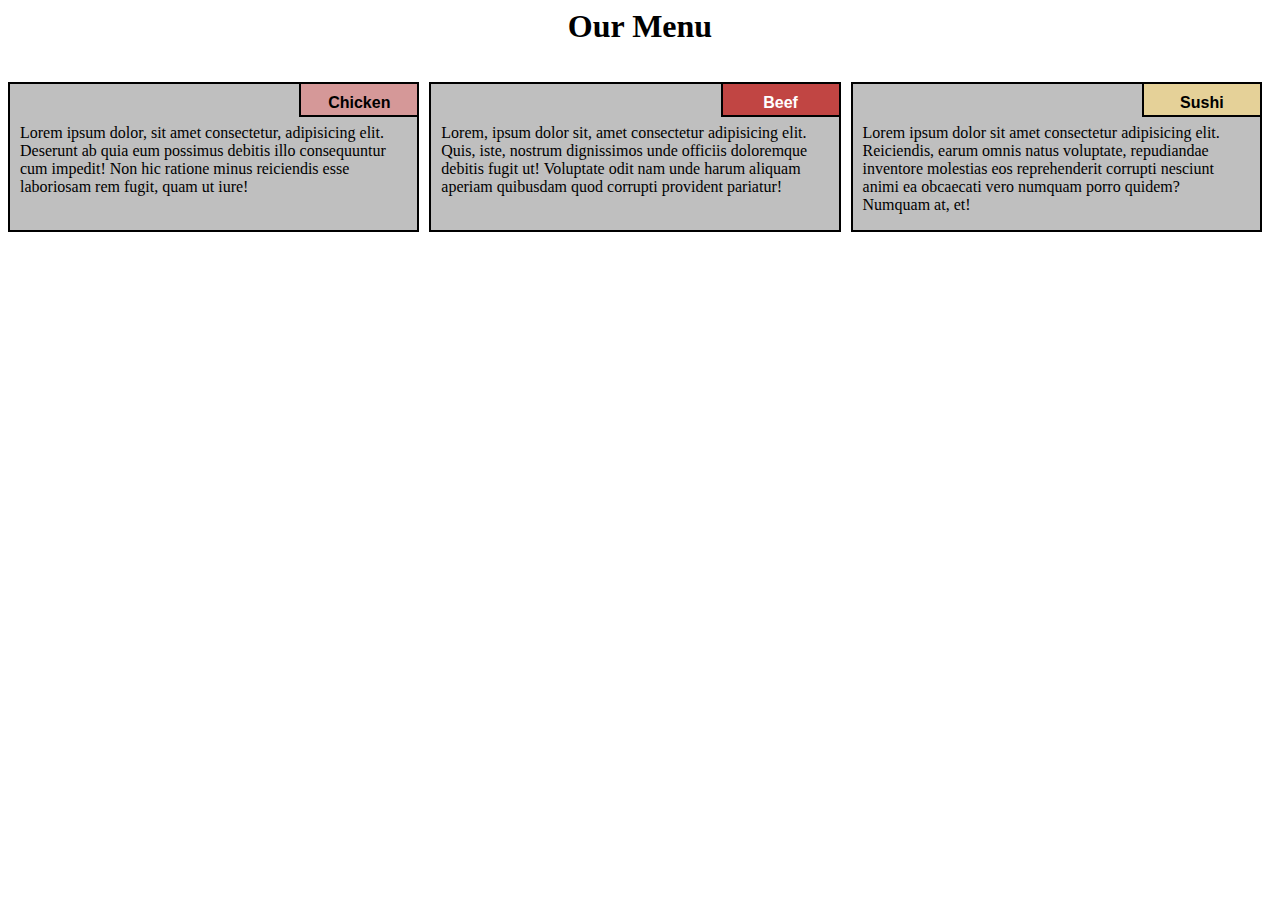
<file: index.html>
<html lang="en">
<head>
	<meta charset="UTF-8">
	<meta name="viewport" content="width=device-width, initial-scale=1.0">
	 <link rel="stylesheet" href="css/style.css">
	<title>Responsive Layout</title>



</head>
<body>
	<div class="row">
	<h1>Our Menu</h1>
  <div class="col-lg-4 col-md-6 col-sm-12" id="container">
    <p>Lorem ipsum dolor, sit amet consectetur, adipisicing elit. Deserunt ab quia eum possimus debitis illo consequuntur cum impedit! Non hic ratione minus reiciendis esse laboriosam rem fugit, quam ut iure!</p>
  	<p id="p1">Chicken</p>

  	</div>

  

  <div class="col-lg-4 col-md-6 col-sm-12" id="container"><p>Lorem, ipsum dolor sit, amet consectetur adipisicing elit. Quis, iste, nostrum dignissimos unde officiis doloremque debitis fugit ut! Voluptate odit nam unde harum aliquam aperiam quibusdam quod corrupti provident pariatur!</p>

  	<p id="p2">Beef</p>

  </div>

  <div class="col-lg-4 col-md-12 col-sm-12" id="container"><p>Lorem ipsum dolor sit amet consectetur adipisicing elit. Reiciendis, earum omnis natus voluptate, repudiandae inventore molestias eos reprehenderit corrupti nesciunt animi ea obcaecati vero numquam porro quidem? Numquam at, et!</p>

  	<p  id="p3">Sushi</p>

  </div>

	</div>	

</body>
</html>
</file>
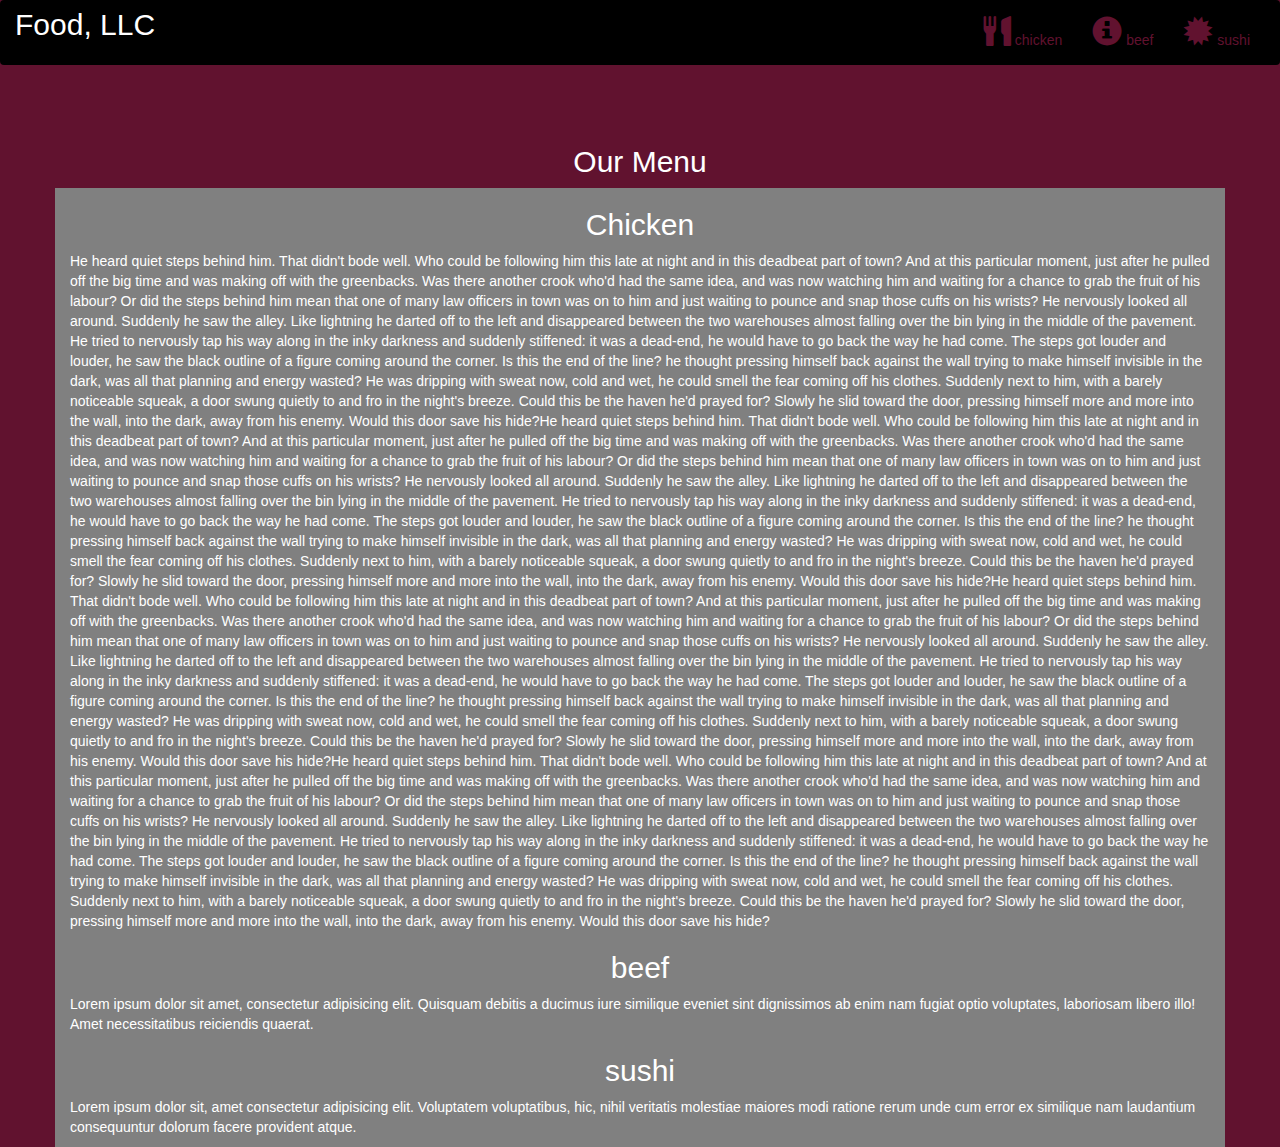
<file: shirins3/index.html>
<!DOCTYPE html>
<html lang="en">
<head>
  <title>Bootstrap Example</title>
  <meta charset="utf-8">
  <meta name="viewport" content="width=device-width, initial-scale=1">
  <link rel="stylesheet" href="https://maxcdn.bootstrapcdn.com/bootstrap/3.4.1/css/bootstrap.min.css">
  <link rel="stylesheet" type="text/css" href="css/style.css">
  <script src="https://ajax.googleapis.com/ajax/libs/jquery/3.5.1/jquery.min.js"></script>
  <script src="https://maxcdn.bootstrapcdn.com/bootstrap/3.4.1/js/bootstrap.min.js"></script>
</head>
<body>

<nav class="navbar navbar-inverse">
  <div class="container-fluid">
    <div class="navbar-header">
      <button type="button" class="navbar-toggle" data-toggle="collapse" data-target="#myNavbar">
        <span class="icon-bar"></span>
        <span class="icon-bar"></span>
        <span class="icon-bar"></span>                        
      </button>
      <a class="navbar-brand" href="#" >Food, LLC</a>
    </div>
    <div class="collapse navbar-collapse" id="myNavbar">
    
      <ul class="nav navbar-nav navbar-right" >
        <li style>
        <a href="#" > 
        <span class="glyphicon glyphicon-cutlery"></span> chicken</a>
        </li>
        <li>
        <a href="#" >
        <span class="glyphicon glyphicon-info-sign"></span> beef</a>
        </li>
        <li>
        <a href="#">
        <span class="glyphicon glyphicon-certificate"></span> sushi</a>
        </li>
      </ul>
    </div>
  </div>
</nav>
<br>
<br>  
<h1><p class="text-center">Our Menu</p></h1>


<div id="main-content" class="container">
  <div id="home-tiles" class="row">
      <div class="col-md-12 col-sm-12 col-xs-12">
            
            <p id="chickstory">
          <h2>Chicken</h2>
              He heard quiet steps behind him. That didn't bode well. Who could be following him this late at night and in this deadbeat part of town? And at this particular moment, just after he pulled off the big time and was making off with the greenbacks. Was there another crook who'd had the same idea, and was now watching him and waiting for a chance to grab the fruit of his labour? Or did the steps behind him mean that one of many law officers in town was on to him and just waiting to pounce and snap those cuffs on his wrists? He nervously looked all around. Suddenly he saw the alley. Like lightning he darted off to the left and disappeared between the two warehouses almost falling over the bin lying in the middle of the pavement. He tried to nervously tap his way along in the inky darkness and suddenly stiffened: it was a dead-end, he would have to go back the way he had come. The steps got louder and louder, he saw the black outline of a figure coming around the corner. Is this the end of the line? he thought pressing himself back against the wall trying to make himself invisible in the dark, was all that planning and energy wasted? He was dripping with sweat now, cold and wet, he could smell the fear coming off his clothes. Suddenly next to him, with a barely noticeable squeak, a door swung quietly to and fro in the night's breeze. Could this be the haven he'd prayed for? Slowly he slid toward the door, pressing himself more and more into the wall, into the dark, away from his enemy. Would this door save his hide?He heard quiet steps behind him. That didn't bode well. Who could be following him this late at night and in this deadbeat part of town? And at this particular moment, just after he pulled off the big time and was making off with the greenbacks. Was there another crook who'd had the same idea, and was now watching him and waiting for a chance to grab the fruit of his labour? Or did the steps behind him mean that one of many law officers in town was on to him and just waiting to pounce and snap those cuffs on his wrists? He nervously looked all around. Suddenly he saw the alley. Like lightning he darted off to the left and disappeared between the two warehouses almost falling over the bin lying in the middle of the pavement. He tried to nervously tap his way along in the inky darkness and suddenly stiffened: it was a dead-end, he would have to go back the way he had come. The steps got louder and louder, he saw the black outline of a figure coming around the corner. Is this the end of the line? he thought pressing himself back against the wall trying to make himself invisible in the dark, was all that planning and energy wasted? He was dripping with sweat now, cold and wet, he could smell the fear coming off his clothes. Suddenly next to him, with a barely noticeable squeak, a door swung quietly to and fro in the night's breeze. Could this be the haven he'd prayed for? Slowly he slid toward the door, pressing himself more and more into the wall, into the dark, away from his enemy. Would this door save his hide?He heard quiet steps behind him. That didn't bode well. Who could be following him this late at night and in this deadbeat part of town? And at this particular moment, just after he pulled off the big time and was making off with the greenbacks. Was there another crook who'd had the same idea, and was now watching him and waiting for a chance to grab the fruit of his labour? Or did the steps behind him mean that one of many law officers in town was on to him and just waiting to pounce and snap those cuffs on his wrists? He nervously looked all around. Suddenly he saw the alley. Like lightning he darted off to the left and disappeared between the two warehouses almost falling over the bin lying in the middle of the pavement. He tried to nervously tap his way along in the inky darkness and suddenly stiffened: it was a dead-end, he would have to go back the way he had come. The steps got louder and louder, he saw the black outline of a figure coming around the corner. Is this the end of the line? he thought pressing himself back against the wall trying to make himself invisible in the dark, was all that planning and energy wasted? He was dripping with sweat now, cold and wet, he could smell the fear coming off his clothes. Suddenly next to him, with a barely noticeable squeak, a door swung quietly to and fro in the night's breeze. Could this be the haven he'd prayed for? Slowly he slid toward the door, pressing himself more and more into the wall, into the dark, away from his enemy. Would this door save his hide?He heard quiet steps behind him. That didn't bode well. Who could be following him this late at night and in this deadbeat part of town? And at this particular moment, just after he pulled off the big time and was making off with the greenbacks. Was there another crook who'd had the same idea, and was now watching him and waiting for a chance to grab the fruit of his labour? Or did the steps behind him mean that one of many law officers in town was on to him and just waiting to pounce and snap those cuffs on his wrists? He nervously looked all around. Suddenly he saw the alley. Like lightning he darted off to the left and disappeared between the two warehouses almost falling over the bin lying in the middle of the pavement. He tried to nervously tap his way along in the inky darkness and suddenly stiffened: it was a dead-end, he would have to go back the way he had come. The steps got louder and louder, he saw the black outline of a figure coming around the corner. Is this the end of the line? he thought pressing himself back against the wall trying to make himself invisible in the dark, was all that planning and energy wasted? He was dripping with sweat now, cold and wet, he could smell the fear coming off his clothes. Suddenly next to him, with a barely noticeable squeak, a door swung quietly to and fro in the night's breeze. Could this be the haven he'd prayed for? Slowly he slid toward the door, pressing himself more and more into the wall, into the dark, away from his enemy. Would this door save his hide?
            </p>
            <p id="beefstory">
          <h2>beef</h2>
              Lorem ipsum dolor sit amet, consectetur adipisicing elit. Quisquam debitis a ducimus iure similique eveniet sint dignissimos ab enim nam fugiat optio voluptates, laboriosam libero illo! Amet necessitatibus reiciendis quaerat.
            </p>
            <p id="sushistory">
          <h2>sushi</h2>
            Lorem ipsum dolor sit, amet consectetur adipisicing elit. Voluptatem voluptatibus, hic, nihil veritatis molestiae maiores modi ratione rerum unde cum error ex similique nam laudantium consequuntur dolorum facere provident atque.
            </p>

      </div>
    </div>
</div>

</body>
</html>
</file>
<file: css/style.css>
*{
  box-sizing: border-box;
}

h1{
  text-align: center;
}

p {
  background-color: #bfbfbf;
  border: 2px solid black;
  height: 150px;
  margin-right: 10px;
  padding: 40px 10px 5px 10px;
  overflow: hidden;
}


#container {
  position: relative;
  
}

#p1 {
  background-color: #D59898;
  position: absolute;
  top: 0;
  right: 0;
  font-weight: bold;
  height: 35px;
  width: 120px;
  padding: 10px;
  text-align: center;
  font-family: Arial, Helvetica, sans-serif;

}
#p2 {
  background-color:#C14543 ;
  color: white;
  position: absolute;
  top: 0;
  right: 0;
  font-weight: bold;
  height: 35px;
  width: 120px;
  padding: 10px;
  text-align: center;
  font-family: Arial, Helvetica, sans-serif;

}
#p3 {
 background-color: #E5D198;
  position: absolute;
  top: 0;
  right: 0;
  font-weight: bold;
  height: 35px;
  width: 120px;
  padding: 10px;
  text-align: center;
  font-family: Arial, Helvetica, sans-serif;

}


.row {
  width: 100%;

}


/********** Large devices only **********/
@media (min-width: 992px) {
  .col-lg-1, .col-lg-2, .col-lg-3, .col-lg-4, .col-lg-5, .col-lg-6, .col-lg-7, .col-lg-8, .col-lg-9, .col-lg-10, .col-lg-11, .col-lg-12 {
    float: left;
  }
  .col-lg-1 {
    width: 8.33%;
  }
  .col-lg-2 {
    width: 16.66%;
  }
  .col-lg-3 {
    width: 25%;
  }
  .col-lg-4 {
    width: 33.33%;
  
  }
  .col-lg-5 {
    width: 41.66%;
  }
  .col-lg-6 {
    width: 50%;
  }
  .col-lg-7 {
    width: 58.33%;
  }
  .col-lg-8 {
    width: 66.66%;
  }
  .col-lg-9 {
    width: 74.99%;
  }
  .col-lg-10 {
    width: 83.33%;
  }
  .col-lg-11 {
    width: 91.66%;
  }
  .col-lg-12 {
    width: 100%;
  }

  
}

/********** Medium devices only **********/
@media (min-width: 768px) and (max-width: 991px) {
  .col-md-1, .col-md-2, .col-md-3, .col-md-4, .col-md-5, .col-md-6, .col-md-7, .col-md-8, .col-md-9, .col-md-10, .col-md-11, .col-md-12 {
    float: left;
   
  }
  .col-md-1 {
    width: 8.33%;
  }
  .col-md-2 {
    width: 16.66%;
  }
  .col-md-3 {
    width: 25%;
  }
  .col-md-4 {
    width: 33.33%;
  }
  .col-md-5 {
    width: 41.66%;
  }
  .col-md-6 {
    width: 50%;
  }
  .col-md-7 {
    width: 58.33%;
  }
  .col-md-8 {
    width: 66.66%;
  }
  .col-md-9 {
    width: 74.99%;
  }
  .col-md-10 {
    width: 83.33%;
  }
  .col-md-11 {
    width: 91.66%;
  }
  .col-md-12 {
    width: 100%;
  }
}

/********** Mobile only **********/
@media (max-width: 767px) {
  .col-sm-1, .col-sm-2, .col-sm-3, .col-sm-4, .col-sm-5, .col-sm-6, .col-sm-7, .col-sm-8, .col-sm-9, .col-sm-10, .col-sm-11, .col-sm-12 {
    float: left;
  }
  .col-sm-1 {
    width: 8.33%;
  }
  .col-sm-2 {
    width: 16.66%;
  }
  .col-sm-3 {
    width: 25%;
  }
  .col-sm-4 {
    width: 33.33%;
  
  }
  .col-sm-5 {
    width: 41.66%;
  }
  .col-sm-6 {
    width: 50%;
  }
  .col-sm-7 {
    width: 58.33%;
  }
  .col-sm-8 {
    width: 66.66%;
  }
  .col-sm-9 {
    width: 74.99%;
  }
  .col-sm-10 {
    width: 83.33%;
  }
  .col-sm-11 {
    width: 91.66%;
  }
  .col-sm-12 {
    width: 100%;
  }

  
}
</file>
<file: shirins3/css/style.css>
*{
	margin: 0;
	padding: 0;
	
}
.navbar{

border: none;
background-color: black;
color: #61122F;
}
body{
	background-color: #61122F;
	color: white;
}
.glyphicon{
	font-size: 30px;
	color:#61122F; 
}

.center{
	width: 90%;
	background-color: grey;

}
.container
{
	background-color: grey;
}
.text-center{
	font-size: 30px;
}

h2{
	text-align: center;
}
#myNavbar ul li a {
	color: #61122F;
}
.navbar-brand{
font-size: 30px;	
}
</file>
